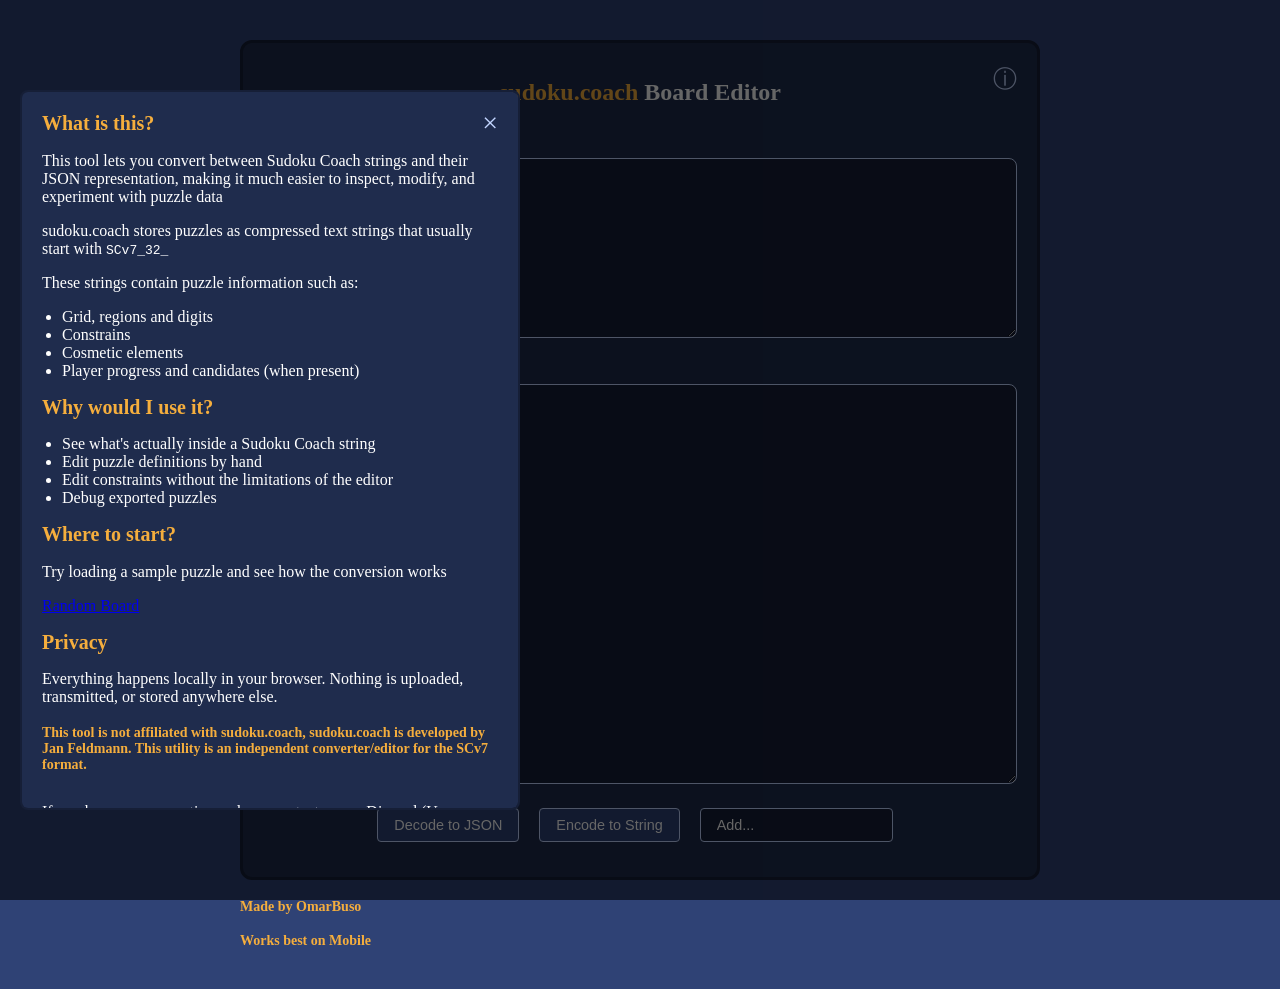
<file: index.html>
<!DOCTYPE html>
<html lang="en">
    <head>
        <meta charset="UTF-8">
        <meta name="viewport" content="width=device-width, initial-scale=1.0">

        <link rel="stylesheet" href="styles.css">

        <title>sudoku.coach Editor</title>

    </head>

    <body>

    <div class="container">
        <span id="infoIcon" class="info-icon" title="Information">ⓘ</span> <!-- hard to find -->
        <div id="infoModal" class="modal">
            <div class="modal-content">
                <span id="closeModal" class="close">&times;</span>

                <h2>What is this?</h2>
                <p>This tool lets you convert between Sudoku Coach strings and their JSON representation, making it much easier to inspect, modify, and experiment with puzzle data</p>
                <p>sudoku.coach stores puzzles as compressed text strings that usually start with <code>SCv7_32_</code></p>
                <p>These strings contain puzzle information such as:</p>
                <ul>
                    <li>Grid, regions and digits</li>
                    <li>Constrains</li>
                    <li>Cosmetic elements</li>
                    <li>Player progress and candidates (when present)</li>
                </ul>
                <p></p> <!-- empty thing for spacing --> 

                <h2>Why would I use it?</h2>
                <ul>
                    <li>See what's actually inside a Sudoku Coach string</li>
                    <li>Edit puzzle definitions by hand</li>
                    <li>Edit constraints without the limitations of the editor</li>
                    <li>Debug exported puzzles</li>
                </ul>
                <p></p> <!-- another one lol -->

                <h2>Where to start?</h2>
                <p>Try loading a sample puzzle and see how the conversion works</p>
                <p><a href="#" onclick="SCBoardExample(); return false;">Random Board</a></p>

                <h2>Privacy</h2>
                <p>Everything happens locally in your browser. Nothing is uploaded, transmitted, or stored anywhere else.</p>
                <h4>This tool is not affiliated with sudoku.coach, sudoku.coach is developed by Jan Feldmann. This utility is an independent converter/editor for the SCv7 format.</h4>
                <h1></h1> <!-- last one -->

                <p>If you have any suggestions, please contact me on Discord (Username: omarbuso)</p> 
            </div>
        </div>

        <h1><span style="color: var(--yel)">sudoku.coach</span> Board Editor</h1>

        <div class="box">
            <label for="encodedInput">SCv7 String...
                <button class="link-button" onclick="openInSudokuCoach()">Open</button>
            </label>
            <textarea id="encodedInput" placeholder="Paste SCv7_32_ string here..."></textarea>
        </div>

        <div class="box">
            <label for="jsonInput">JSON Data</label>
            <textarea id="jsonInput" placeholder="Modify JSON here..."></textarea>
        </div>
                
        <div class="actions">
            <button onclick="decodeSCString()">Decode to JSON</button>
            <button onclick="encodeFormatJson()">Encode to String</button>
            <select id="insertType" onchange="insertTemplate(this.value)">
                <option value="" selected disabled>Add...</option>
                <optgroup label="JSON Base">
                    <option value="emptyBoard">Empty Board</option>
                    <option value="regions">Regions (Auto)</option>
                </optgroup>

                <optgroup label="Global Constraints">
                    <option value="diagonalNegative">Diagonal (\)</option>
                    <option value="diagonalPositive">Diagonal (/)</option>
                    <option value="antiKnight">Anti-Knight</option>
                    <option value="antiKing">Anti-King</option>
                    <option value="nonconsecutive">Nonconsecutive</option>
                    <option value="entropy">Entropy</option>
                </optgroup>

                <optgroup label="Constraints">
                    <option value="twoCellSum">Two-Cell-Sum (XV)</option>
                    <option value="odd">Odd</option>
                    <option value="even">Even</option>
                    <option value="thermometer">Thermometer</option>
                    <option value="arrow">Arrow</option>
                    <option value="pillArrow">Pill Arrow</option>
                    <option value="whisper">Whisper Line</option>
                    <option value="betweenLine">Between Line</option>
                    <option value="lockoutLine">Lockout Line</option>
                    <option value="renban">Renban Line</option>
                    <option value="entropicLine">Entropic Line</option>
                    <option value="modularLine">Modular Line</option>
                    <option value="palindromeLine">Palindrome Line</option>
                    <option value="consecutiveLine">Consecutive Line</option>
                    <option value="regionSumLine">Region-Sum Line</option>
                    <option value="difference">Difference (White Dot)</option>
                    <option value="ratio">Ratio (Black Dot)</option>
                    <option value="cage">Cage</option>
                    <option value="quadruple">Quadruple</option>
                    <option value="greaterLess">Greater/Less</option>
                    <option value="minimum">Minimum</option>
                    <option value="maximum">Maximum</option>
                    <option value="sandwich">Sandwich</option>
                    <option value="littleKiller">Little Killer</option>
                </optgroup>

                <optgroup label="Cosmetics">
                    <option value="cosmeticLine">Cosmetic Line</option>
                    <option value="cosmeticShape">Cosmetic Shape</option>
                    <option value="cosmeticText">Cosmetic Text</option>
                    <option value="cosmeticCage">Cosmetic Cage</option>
                    <option value="fog">Fog of War</option>
                    <option value="comment">Comment</option>
                </optgroup>
            </select>
            <div id="statusMessage" class="status"></div>
        </div>

        <div id="commentBox" class="comment-box" style="display:none;">
            <div class="comment-title">Comments</div>
            <div id="commentText"></div>
        </div>

    </div>

    <h4>Made by OmarBuso</h4>
    <h4>Works best on Mobile</h4>
    
    <script src="script.js"></script>

    </body>
</html>
</file>
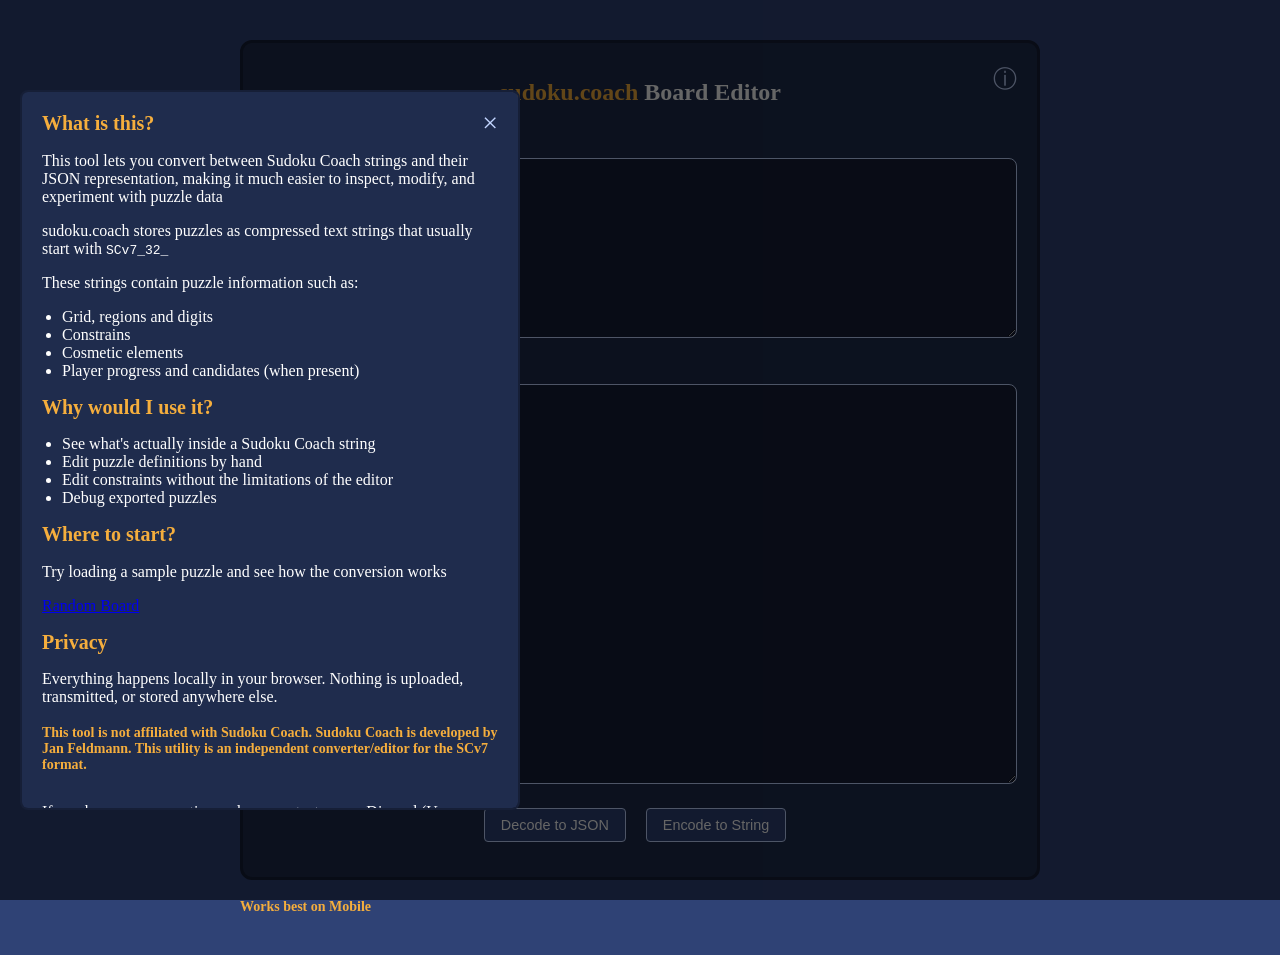
<file: sudokucoach-board-editor.html>
<!DOCTYPE html>
<html lang="en">
    <head>
        <meta charset="UTF-8">
        <meta name="viewport" content="width=device-width, initial-scale=1.0">

        <title>sudoku.coach Editor</title>

        <style>
            /* general style */

            :root {
                /* devastating names i know */
                --blk: #161f37;
                --drkb: #1f2c4d;
                --blue: #2f4275;
                --ligb: #c2d5ff;
                --yel: #f5ae3d;
                --wht: #ffffff;
            }

            body {
                font-family: 'Segoe UI', Tahoma, Geneva, Verdana; /* seoge my beloved */
                max-width: 800px;
                margin: 40px auto;
                padding: 0 20px;
                color: var(--wht);
                background-color: var(--blue);
            }

            .container {
                max-width: 900px;
                margin: 15px auto;
                padding: 20px;
                border: 3px solid #161f37;
                background: var(--drkb);
                border-radius: 12px;
                position: relative;
            }

            @media (max-width: 768px) {
                .actions { flex-direction: column; }
                .actions button { width: 100%; }
                /* you're not getting split screen today */
            }

            h1 {
                font-size: 1.5rem;
                text-align: center;
                margin-bottom: 30px;
            }

            h2 {
                font-size: 1.5rem;
                margin-top: 15px;
            }
            
            h4 {
                font-size: 14px;
                color: var(--yel);
            }

            /* input boxes */

            .box {
                margin-bottom: 20px;
            }

            label {
                display: block;
                font-weight: bold;
                margin-bottom: 5px;
                font-size: 0.9rem;
            }

            textarea {
                width: 100%;
                height: 180px;
                padding: 10px;
                background: var(--blk);
                color: var(--wht);
                border-radius: 8px;
                font-family: monospace;
                border: 1px solid var(--ligb);
                box-sizing: border-box;
                resize: vertical;
            } 

            textarea:focus {
                outline: none;
                border-color: var(--yel);
            }
            
            /* about popup */

            .info-icon {
                position: absolute;
                top: 15px;
                right: 15px;
                font-size: 1.5rem; 
                color: var(--ligb);
                cursor: pointer;
                user-select: none;
                padding: 5px;
            }

            .modal {
                position: fixed;
                z-index: 100;
                inset: 0;
                background-color: rgba(0,0,0,.6);
                display: flex;
                align-items: center;
                padding: 20px;
                box-sizing: border-box;
            }

            .modal-content {
                background-color: var(--drkb);
                width: 100%;
                max-width: 500px;
                max-height: 80vh;
                overflow-y: auto;
                padding: 20px;
                border: 2px solid var(--blk);
                border-radius: 8px;
                color: var(--wht);
                box-sizing: border-box;
            } /* spam until pretty */

            .modal-content h2 {
                margin-top: 0;
                font-size: 1.25rem;
                color: var(--yel);
            }

            .modal-content ul {
                padding-left: 20px;
                margin-bottom: 0;
            }
            
            .close {
                color: var(--ligb);
                float: right;
                font-size: 28px;
                cursor: pointer;
                line-height: 0.8;
                padding: 0 0 15px 15px;
            }

            /* link */

            .link-button {
                background: none;
                border: none;
                color: var(--ligb);
                font-size: 0.85rem;
                padding: 0;
                cursor: pointer;
            }
            
            .link-button:hover {
                text-decoration: underline;
            }

            /* button */

            button {
                padding: 8px 16px;
                margin: 0 5px;
                font-size: 0.9rem;
                cursor: pointer;
                background-color: var(--drkb);
                background: var(--blue);
                color: var(--wht);
                border: 1px solid var(--ligb);
                border-radius: 4px;
            }

            button:hover {
                filter: brightness(1.3);
            }

            /* comment display */

            .comment-box {
                margin-top: 20px;
                padding: 15px;
                background: var(--blk);
                border: 1px solid var(--wht);
                border-radius: 10px;
            }

            .comment-title {
                font-weight: bold;
                margin-bottom: 8px;
                color: var(--wht);
            }

            #commentText {
                white-space: pre-wrap;
                color: var(--ligb);
            }

            /* message */

            .status {
                text-align: center;
                font-size: 0.9rem;
                min-height: 20px;
                margin-top: 5px;
            }

            .actions {
                text-align: center;
                margin: 15px 0;
                display: flex;
                gap: 10px;
                justify-content: center;
            }
            
            #encodedInput { min-height: 120px; }
            
            #jsonInput { min-height: 400px; }
            
            .error { color: #dd5000; }
            .success { color: var(--yel); }

        </style>
    </head>

    <body>

    <div class="container">
        <span id="infoIcon" class="info-icon" title="Information">ⓘ</span> <!-- hard to find -->
        <div id="infoModal" class="modal">
            <div class="modal-content">
                <span id="closeModal" class="close">&times;</span>

                    <h2>What is this?</h2>
                    <p>This tool lets you convert between Sudoku Coach strings and their JSON representation, making it much easier to inspect, modify, and experiment with puzzle data</p>
                    <p>sudoku.coach stores puzzles as compressed text strings that usually start with <code>SCv7_32_</code></p>
                    <p>These strings contain puzzle information such as:</p>
                    <ul>
                        <li>Grid, regions and digits</li>
                        <li>Constrains</li>
                        <li>Cosmetic elements</li>
                        <li>Player progress and candidates (when present)</li>
                    </ul>
                    <p></p> <!-- empty thing for spacing --> 

                    <h2>Why would I use it?</h2>
                    <ul>
                        <li>See what's actually inside a Sudoku Coach string</li>
                        <li>Edit puzzle definitions by hand</li>
                        <li>Edit constraints without the limitations of the editor</li>
                        <li>Debug exported puzzles</li>
                    </ul>
                    <p></p> <!-- another one lol -->

                    <h2>Where to start?</h2>
                    <p>Try loading a sample puzzle and see how the conversion works</p>
                    <p><a href="#" onclick="SCBoardExample(); return false;">Random Board</a></p>

                    <h2>Privacy</h2>
                    <p>Everything happens locally in your browser. Nothing is uploaded, transmitted, or stored anywhere else.</p>
                    <h4>This tool is not affiliated with Sudoku Coach. Sudoku Coach is developed by Jan Feldmann. This utility is an independent converter/editor for the SCv7 format.</h4>
                    <h1></h1> <!-- last one -->

                    <p>If you have any suggestions, please contact me on Discord (Username: omarbuso)</p> 
            </div>
        </div>

        <h1><span style="color: var(--yel)">sudoku.coach</span> Board Editor</h1>

            <div class="box">
            <label for="encodedInput">SCv7 String...
            <button class="link-button" onclick="openInSudokuCoach()">Open</button>
        </label>
            <textarea id="encodedInput" placeholder="Paste SCv7_32_ string here..."></textarea>
        </div>
            <div class="box">
            <label for="jsonInput">JSON Data</label>
            <textarea id="jsonInput" placeholder="Modify JSON here..."></textarea>
        </div>
        
        <div class="actions">
            <button onclick="decodeSCString()">Decode to JSON</button>
            <button onclick="encodeFormatJson()">Encode to String</button>
            <div id="statusMessage" class="status"></div>
        </div>

        <div id="commentBox" class="comment-box" style="display:none;">
            <div class="comment-title">Comment</div>
            <div id="commentText"></div>
        </div>
    </div>
    
    <h4>Works best on Mobile</h4>
    
    <script>
        const prefix = "SCv7_32_";
        
        function setStatus(text, isError = false) {
            const el = document.getElementById("statusMessage");
            el.textContent = text;
            el.className = "status " + (isError ? "error" : "success");
        }
        
        // copy to clipboard... but where is the button?
        async function copyText(inputId, statusId) {
            const text = document.getElementById(inputId).value;
            if (!text) return;
            try {
                await navigator.clipboard.writeText(text);
                setStatus(statusId, "Copied to clipboard");
            } catch (err) {
                setStatus(statusId, "Failed to copy", true);
            }
        }
        
        // so you dont have to import it manually!
        async function openInSudokuCoach() {
            let text = document.getElementById("encodedInput").value.trim();
            
            if (!text) {
                setStatus("No sudoku.coach string found", true);
                return;
            }
            const url = "https://sudoku.coach/en/construct/" + text
            window.open(url, "_blank");
        }
        
        // modal logic
        const modal = document.getElementById("infoModal");
        const infoIcon = document.getElementById("infoIcon");
        const closeModal = document.getElementById("closeModal");

        infoIcon.onclick = () => { modal.style.display = "block"; };

        closeModal.onclick = () => { modal.style.display = "none"; };

        window.onclick = function(event) {
            if (event.target == modal) { modal.style.display = "none"; }
        }

        // Base32hex logic
        const base32hex = "0123456789ABCDEFGHIJKLMNOPQRSTUV";
        
        function base32hexEncode(bytes) {
            let bits = 0, value = 0, output = "";
            for (const byte of bytes) {
                value = (value << 8) | byte;
                bits += 8;
                while (bits >= 5) {
                    output += base32hex[(value >>> (bits - 5)) & 31];
                    bits -= 5;
                }
            }
            if (bits > 0) {
                output += base32hex[(value << (5 - bits)) & 31];
            }
            return output;
        }
        
        function base32hexDecode(str) {
            str = str.toUpperCase();
            let bits = 0, value = 0;
            const output = [];
            for (const ch of str) {
                const idx = base32hex.indexOf(ch);
                if (idx === -1) {
                    throw new Error(`Invalid character: ${ch}`);
                }
                value = (value << 5) | idx;
                bits += 5;
                if (bits >= 8) {
                    output.push((value >>> (bits - 8)) & 255);
                    bits -= 8;
                }
            }
            return new Uint8Array(output);
        }
        
        // compression
        async function compressZlib(bytes) {
            const stream = new CompressionStream("deflate");
            const writer = stream.writable.getWriter();
            writer.write(bytes);
            writer.close();
            const compressed = await new Response(stream.readable).arrayBuffer();
            return new Uint8Array(compressed);
        }
        
        async function decompressZlib(bytes) {
            const stream = new DecompressionStream("deflate");
            const writer = stream.writable.getWriter();
            writer.write(bytes);
            writer.close();
            const decompressed = await new Response(stream.readable).arrayBuffer();
            return new Uint8Array(decompressed);
        }
        

        var example_strings = [ "[base64]"
        ]; // i might place more examples, but this is enough for now

        async function SCBoardExample() {
            var index = Math.floor(Math.random() * example_strings.length); // why is that so complicated...
            document.getElementById("encodedInput").value = example_strings[index];
            await decodeSCString();
            modal.style.display = "none";
            setStatus("Example loaded");
        }

        // custom JSON formatter
        // suffering ft. regex
        function formatSudokuJson(obj) {
            const raw = JSON.stringify(obj, null, 2);
        
            let result = raw;
        
            // collapse arrays of primitives or arrays-of-arrays onto one line
            result = result.replace(/\[[\s\n]+((?:(?:\[[\s\n]+[\d.,\s\n-]+[\s\n]+\]|[\d.,-]+)[\s\n]*,?[\s\n]*)+)[\s\n]+\]/g, (match) => {
                const inner = match
                    .replace(/\[\s+/g, '[')
                    .replace(/\s+\]/g, ']')
                    .replace(/,\s+/g, ', ')
                    .trim();
                return inner;
            });
        
            // collapse simple inline objects { "key": value, ... } that are already on their own indented lines inside a segment
            result = result.replace(/\{\s*\n\s*((?:"[^"]+"\s*:\s*(?:"[^"]*"|[\d.]+|true|false|null)\s*,?\s*\n\s*)+)\s*\}/g, (match, inner) => {
                const flat = inner.trim().replace(/\s*\n\s*/g, ' ').replace(/,\s+/g, ', ');
                return `{ ${flat} }`;
            });
        
            // also collapse empty objects {}
            result = result.replace(/\{\s*\n\s*\}/g, '{ }');
        
            // collapse the full segment line { "cells": [...], "parameters": { ... } }  onto one line
            result = result.replace(
                /\{\s*\n\s*"cells": (\[.*?\])\s*,\s*\n\s*"parameters": (\{.*?\})\s*\n\s*\}/gs,
                (_, cells, params) => `{ "cells": ${cells}, "parameters": ${params} }`
            );
        
            return result;
        }

        function findComments(obj, results = []) {
            if (!obj || typeof obj !== "object") return results;
            if ("_comment" in obj) results.push(obj._comment);
            if (Array.isArray(obj)) {
                for (const item of obj)
                    findComments(item, results);
            } else {
                for (const value of Object.values(obj)) findComments(value, results);
            }
            return results;
        }
        
        function showComment(obj) {
            const box = document.getElementById("commentBox");
            const text =document.getElementById("commentText");
            const comments = findComments(obj);
            if (comments.length > 0) {
                text.innerHTML = comments.map(c => String(c)).join("<hr>");
                box.style.display = "block";
            } else { box.style.display = "none"; }
        }

        
        // decode the string
        async function decodeSCString() {
            try {
                let text = document.getElementById("encodedInput").value.trim();
                if (!text) throw new Error("Input is empty");
                
                if (text.startsWith(prefix)) {
                    text = text.slice(prefix.length);
                }
        
                const compressed = base32hexDecode(text);
                const jsonBytes = await decompressZlib(compressed);
                const jsonText = new TextDecoder().decode(jsonBytes);
                const obj = JSON.parse(jsonText);
        
                document.getElementById("jsonInput").value = formatSudokuJson(obj);

                showComment(obj);
                setStatus("Successfully decoded");
            } catch (err) {
                setStatus(err.message, true);
            }
        }
        
        // encode the json
        async function encodeFormatJson() {
            try {
                const text = document.getElementById("jsonInput").value.trim();
                if (!text) throw new Error("JSON input is empty");
        
                const obj = JSON.parse(text);
                const compact = JSON.stringify(obj);
                const bytes = new TextEncoder().encode(compact);
                const compressed = await compressZlib(bytes);
                const encoded = base32hexEncode(compressed).toLowerCase();
        
                document.getElementById("encodedInput").value = prefix + encoded;
                setStatus("Successfully encoded");
            } catch (err) {
                setStatus(err.message, true);
            }
        }

    </script>
    </body>
</html>
</file>
<file: styles.css>
/* general style */

:root {
    /* devastating names i know */
    --blk: #161f37;
    --drkb: #1f2c4d;
    --blue: #2f4275;
    --ligb: #c2d5ff;
    --yel: #f5ae3d;
    --wht: #ffffff;
}

body {
    font-family: 'Segoe UI', Tahoma, Geneva, Verdana; /* seoge my beloved */
    max-width: 800px;
    margin: 40px auto;
    padding: 0 20px;
    color: var(--wht);
    background-color: var(--blue);
}

.container {
    max-width: 900px;
    margin: 15px auto;
    padding: 20px;
    border: 3px solid #161f37;
    background: var(--drkb);
    border-radius: 12px;
    position: relative;
}

@media (max-width: 768px) {
    .actions { flex-direction: column; }
    .actions button { width: 100%; }
    /* you're not getting split screen today */
}

h1 {
    font-size: 1.5rem;
    text-align: center;
    margin-bottom: 30px;
}

h2 {
    font-size: 1.5rem;
    margin-top: 15px;
}

h4 {
    font-size: 14px;
    color: var(--yel);
}

/* input boxes */

.box {
    margin-bottom: 20px;
}

label {
    display: block;
    font-weight: bold;
    margin-bottom: 5px;
    font-size: 0.9rem;
}

textarea {
    width: 100%;
    height: 180px;
    padding: 10px;
    background: var(--blk);
    color: var(--wht);
    border-radius: 8px;
    font-family: monospace;
    border: 1px solid var(--ligb);
    box-sizing: border-box;
    resize: vertical;
} 

textarea:focus {
    outline: none;
    border-color: var(--yel);
}

/* about popup */

.info-icon {
    position: absolute;
    top: 15px;
    right: 15px;
    font-size: 1.5rem; 
    color: var(--ligb);
    cursor: pointer;
    user-select: none;
    padding: 5px;
}

.modal {
    position: fixed;
    z-index: 100;
    inset: 0;
    background-color: rgba(0,0,0,.6);
    display: flex;
    align-items: center;
    padding: 20px;
    box-sizing: border-box;
}

.modal-content {
    background-color: var(--drkb);
    width: 100%;
    max-width: 500px;
    max-height: 80vh;
    overflow-y: auto;
    padding: 20px;
    border: 2px solid var(--blk);
    border-radius: 8px;
    color: var(--wht);
    box-sizing: border-box;
} /* spam until pretty */

.modal-content h2 {
    margin-top: 0;
    font-size: 1.25rem;
    color: var(--yel);
}

.modal-content ul {
    padding-left: 20px;
    margin-bottom: 0;
}

.close {
    color: var(--ligb);
    float: right;
    font-size: 28px;
    cursor: pointer;
    line-height: 0.8;
    padding: 0 0 15px 15px;
}

/* link */

.link-button {
    background: none;
    border: none;
    color: var(--ligb);
    font-size: 0.85rem;
    padding: 0;
    cursor: pointer;
}

.link-button:hover {
    text-decoration: underline;
}

/* button */

button {
    padding: 8px 16px;
    margin: 0 5px;
    font-size: 0.9rem;
    cursor: pointer;
    background: var(--blue);
    color: var(--wht);
    border: 1px solid var(--ligb);
    border-radius: 4px;
}

button:hover {
    filter: brightness(1.3);
}

/* comment display */

.comment-box {
    margin-top: 20px;
    padding: 15px;
    background: var(--blk);
    border: 1px solid var(--wht);
    border-radius: 10px;
}

.comment-title {
    font-weight: bold;
    margin-bottom: 8px;
    color: var(--wht);
}

#commentText {
    white-space: pre-wrap;
    color: var(--ligb);
}

/* message */

.status {
    text-align: center;
    font-size: 0.9rem;
    min-height: 20px;
    margin-top: 5px;
}

.actions {
    text-align: center;
    margin: 15px 0;
    display: flex;
    gap: 10px;
    justify-content: center;
}

/* template panel */

#insertType {
    padding: 8px 16px;
    margin: 0 5px;
    font-size: 0.9rem;
    cursor: pointer;
    background-color: var(--blk);
    background: var(--blk);
    color: var(--wht);
    border: 1px solid var(--ligb);
    border-radius: 4px;
    appearance: none;
    -webkit-appearance: none;
    -moz-appearance: none;
}

#encodedInput { min-height: 120px; }

#jsonInput { min-height: 400px; }

.error { color: #dd5000; }
.success { color: var(--yel); }
</file>
